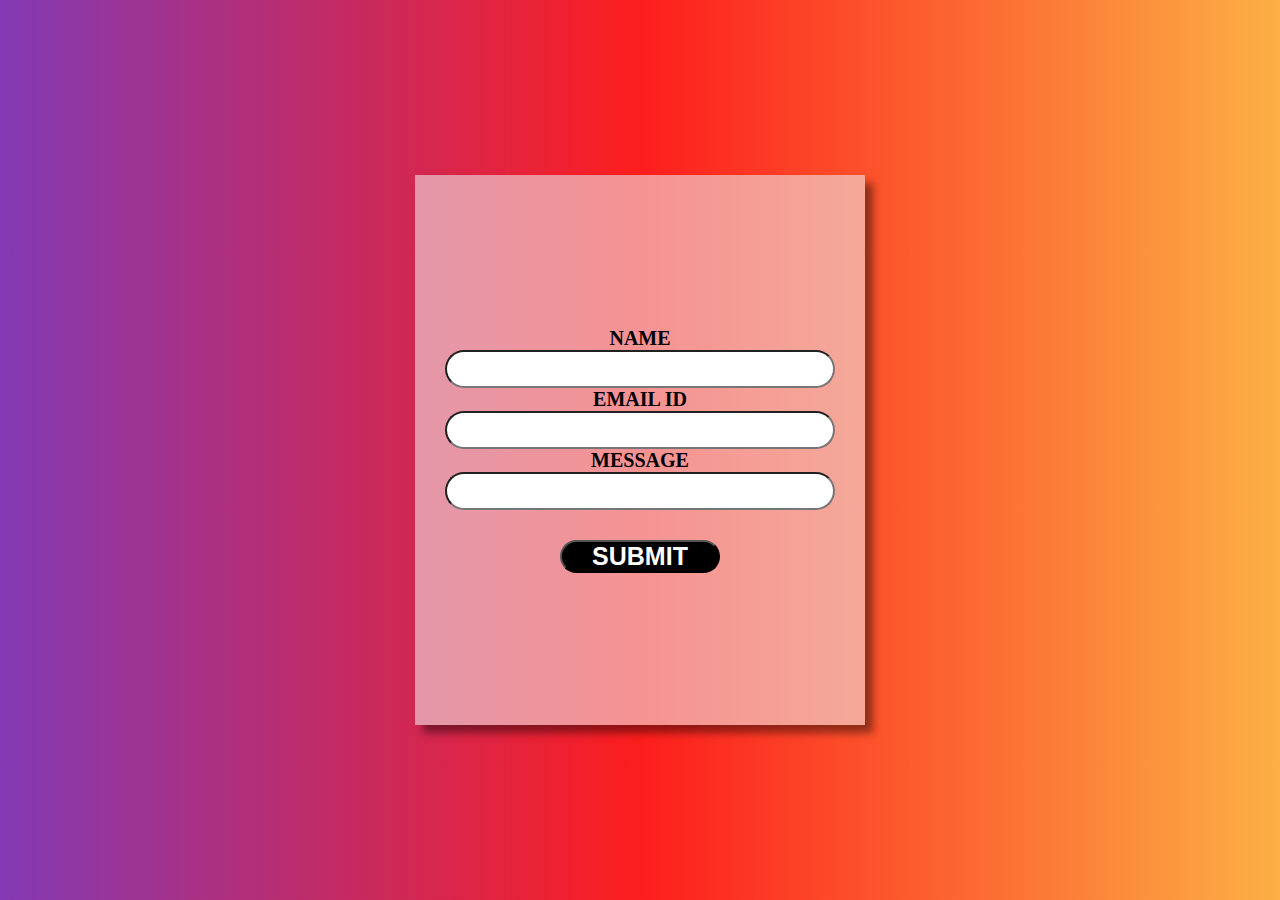
<file: project/index.html>
<!DOCTYPE html>
<html lang="en">
<head>
    <meta charset="UTF-8">
    <meta name="viewport" content="width=device-width, initial-scale=1.0">
    <link rel="stylesheet" href="form.css">
    <title>Form</title>
    <style>
        label{
            font-size: 20px;
        }
    </style>
</head>
<body>
    <div id="container">
        <div id="box">
            <div id="box2">
            <form action="https://api.web3forms.com/submit" method="POST">
                <input type="hidden" name="access_key" value="49b4c952-b9a7-4d39-bd68-de9b08d2fd52">
                <label for="name"><b>NAME</b></label>
                <input type="text" name="name" class="FORM">
                <label for="email"><b>EMAIL ID</b></label>
                <input type="email" name="email" class="FORM">
                <label for="msg"> <b>MESSAGE</b></label>
                <input type="text" name="msg" class="FORM">
                <button type="submit">SUBMIT</button>
            </form>
        </div>

        </div>
    </div>
</body>
</html>
</file>
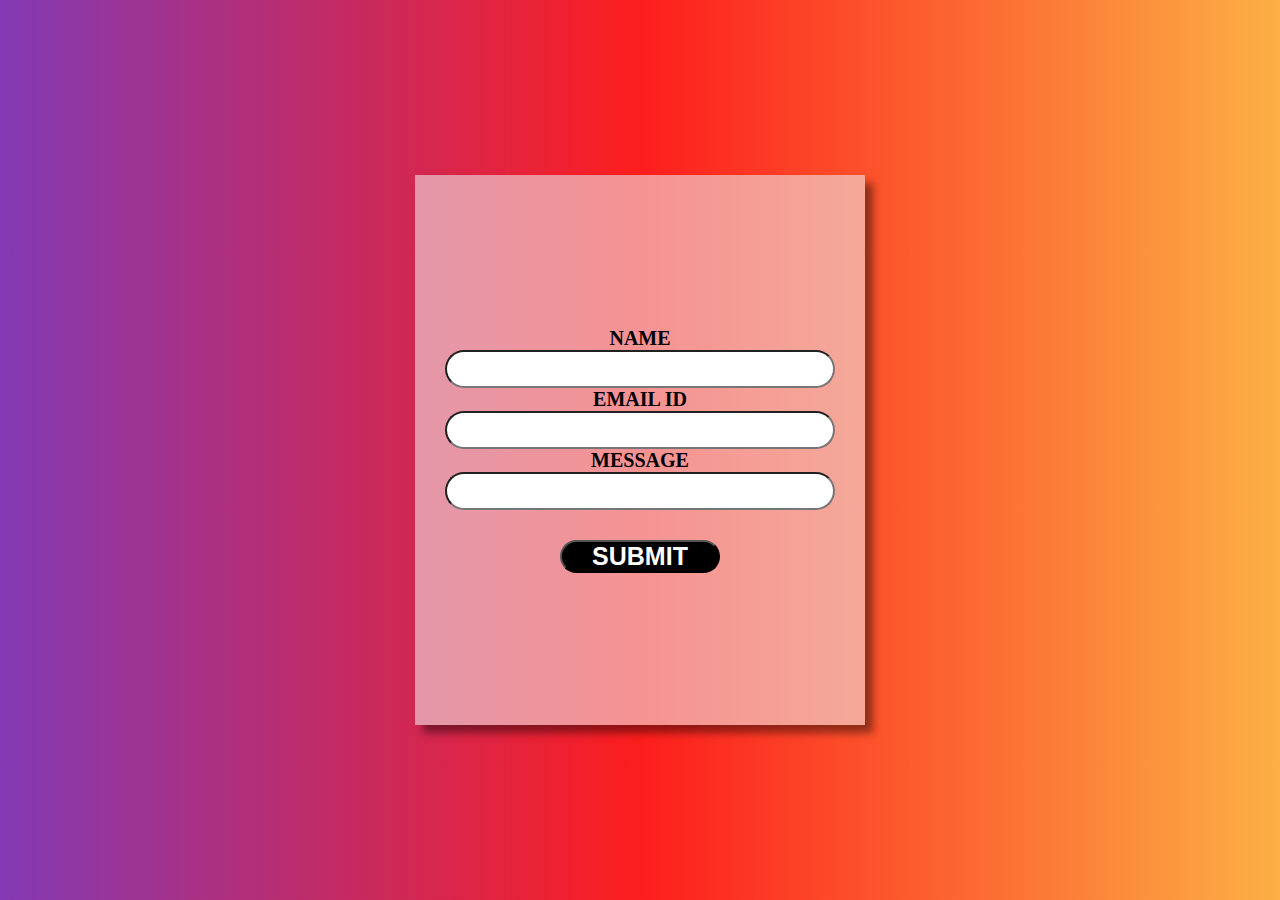
<file: project/form.html>
<!DOCTYPE html>
<html lang="en">
<head>
    <meta charset="UTF-8">
    <meta name="viewport" content="width=device-width, initial-scale=1.0">
    <link rel="stylesheet" href="form.css">
    <title>Form</title>
    <style>
        label{
            font-size: 20px;
        }
    </style>
</head>
<body>
    <div id="container">
        <div id="box">
            <div id="box2">
            <form action="https://api.web3forms.com/submit" method="POST">
                <input type="hidden" name="access_key" value="49b4c952-b9a7-4d39-bd68-de9b08d2fd52">
                <label for="name"><b>NAME</b></label>
                <input type="text" name="name" class="FORM">
                <label for="email"><b>EMAIL ID</b></label>
                <input type="email" name="email" class="FORM">
                <label for="msg"> <b>MESSAGE</b></label>
                <input type="text" name="msg" class="FORM">
                <button type="submit">SUBMIT</button>
            </form>
        </div>

        </div>
    </div>
</body>
</html>
</file>
<file: project/form.css>
*{
    margin: 0;
    padding: 0;
    
}
#container{
    height: 100vh;
    width: 100vw;
    background: rgb(131,58,180);
    background: linear-gradient(90deg, rgba(131,58,180,1) 0%, rgba(253,29,29,1) 50%, rgba(252,176,69,1) 100%);
    display: flex;
    flex-direction: column;
    align-items: center;
    justify-content: center;
    
}
#box{
    width:  450px;
    height: 550px;
    background-color: rgba(240, 233, 233, 0.581);
    text-align: center;
    box-shadow: 8px 8px 8px 0px rgba(0, 0, 0, 0.433);
    display: flex;
    flex-direction: column;
    align-items: center;
    justify-content: center;

}
#box2{

}
.FORM{
    display: block;
    font-family: Verdana, Geneva, Tahoma, sans-serif;
    font-size:30px;
    border-radius: 20px;

    
}
button{
   background-color: rgb(0, 0, 0);
   color: white;
   font-weight: 600;
   font-size: 25px;
   width: 160px;
   
   margin-top: 30px;
   border-radius: 20px;
   overflow: auto;
}
</file>
